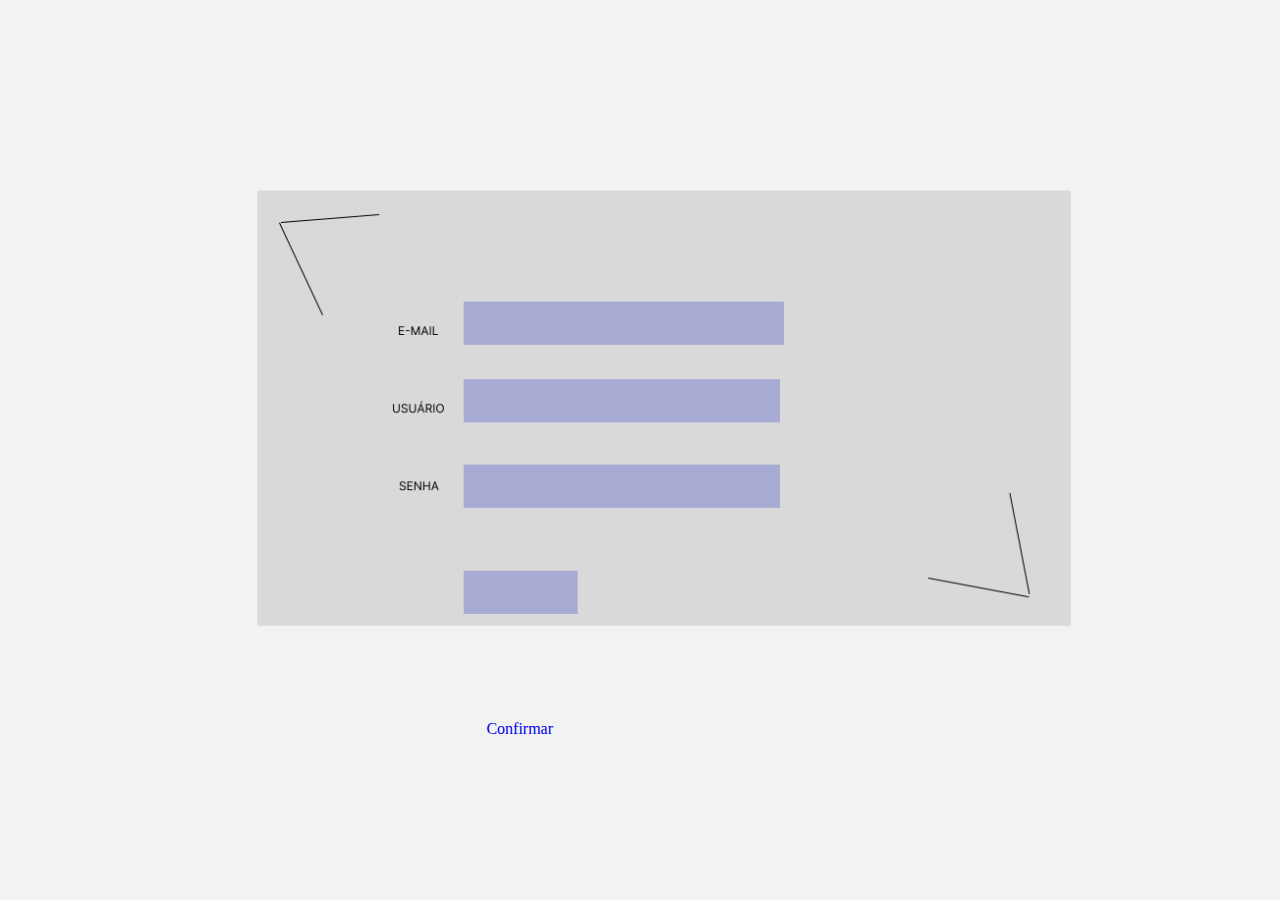
<file: cadastro.html>
<!DOCTYPE html>
<html lang="pt-BR">
<head>
    <meta charset="UTF-8">
    <meta name="viewport" content="width=device-width, initial-scale=1.0">
    <title>Buddy Companion</title>
    <link rel="stylesheet" href="cadastro.css">
    <link rel="shortcut icon" href="imagens/book.ico" type="image/x-icon">
    
</head>
<body>
    <div class="img">
        <a href="pag003.html">Confirmar</a>
    </div>
    
</body>
</html>
</file>
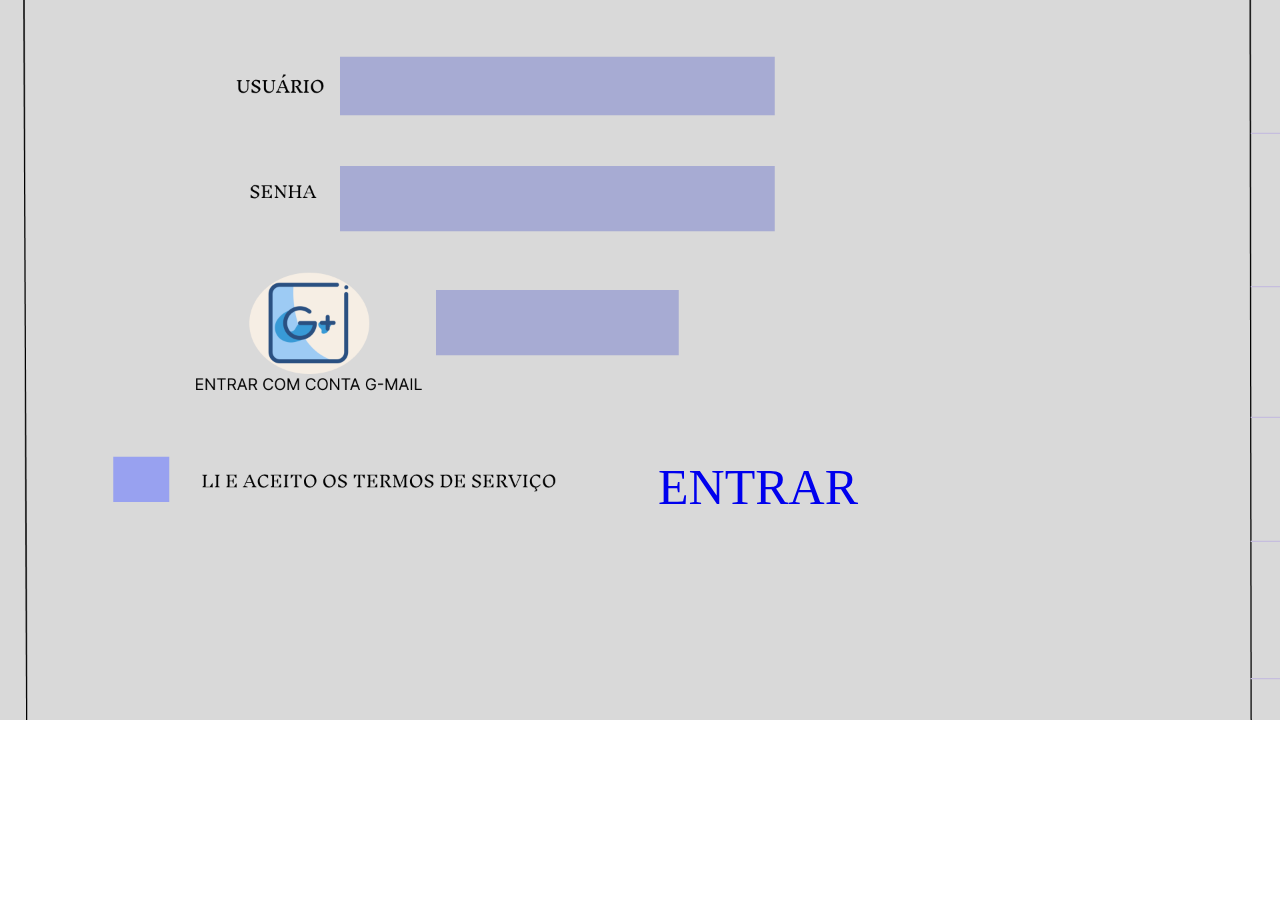
<file: pag002.html>
<!DOCTYPE html>
<html lang="pt-BR">
<head>
    <meta charset="UTF-8">
    <meta name="viewport" content="width=device-width, initial-scale=1.0">
    <link rel="stylesheet" href="pag002.css">
    <title>Buddy Companion</title>
</head>
<body>
    <div class="cadastro">
        <a href="pag004.html">ENTRAR</a>
    </div>
</body>
</html>
</file>
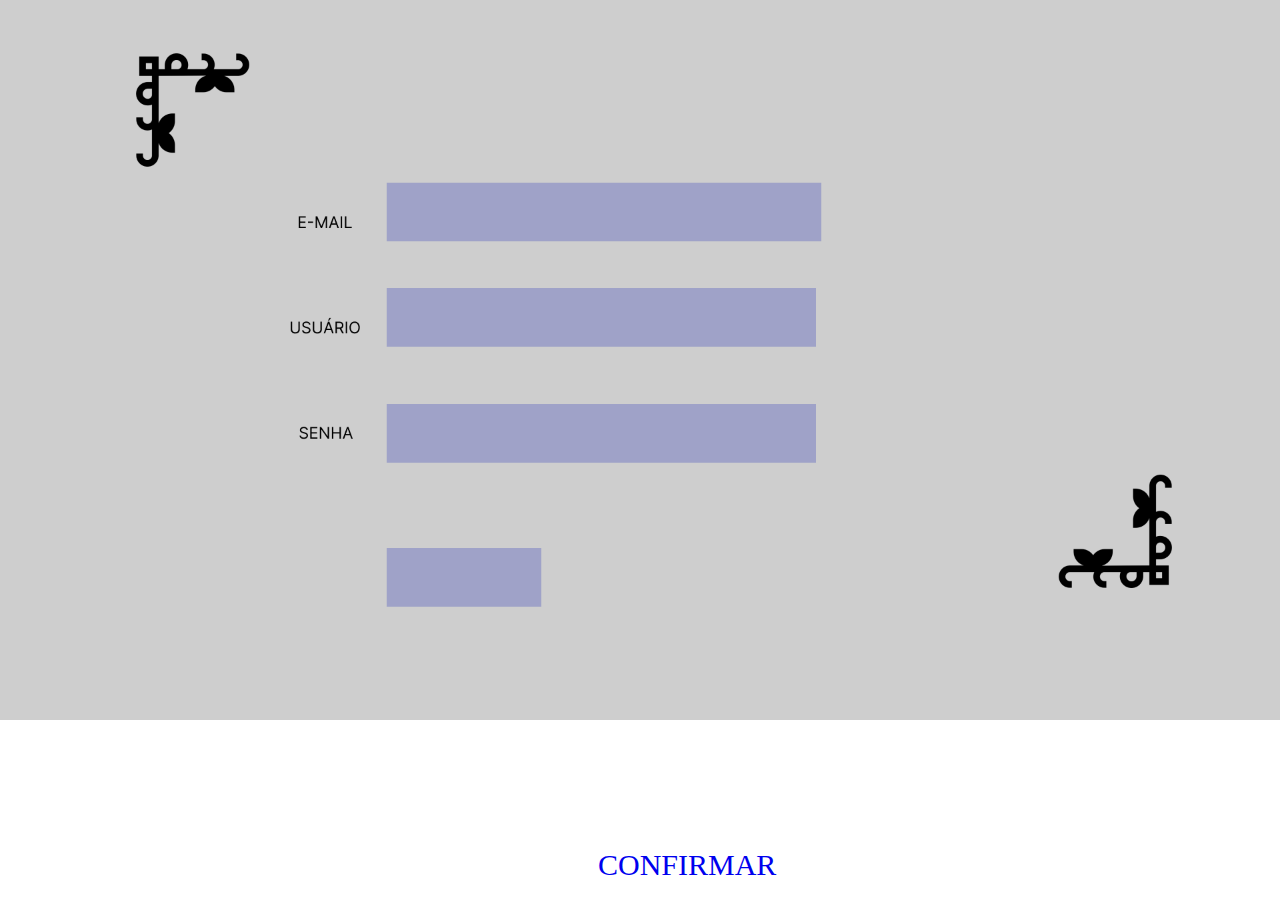
<file: pag003.html>
<!DOCTYPE html>
<html lang="pt-BR">
<head>
    <meta charset="UTF-8">
    <meta name="viewport" content="width=device-width, initial-scale=1.0">
    <link rel="stylesheet" href="pag003.css">
    <title>Buddy Companion</title>
</head>
<body>

    <div class="confirmar">
        <a href="pag004.html">CONFIRMAR</a>
    </div>
    
</body>
</html>
</file>
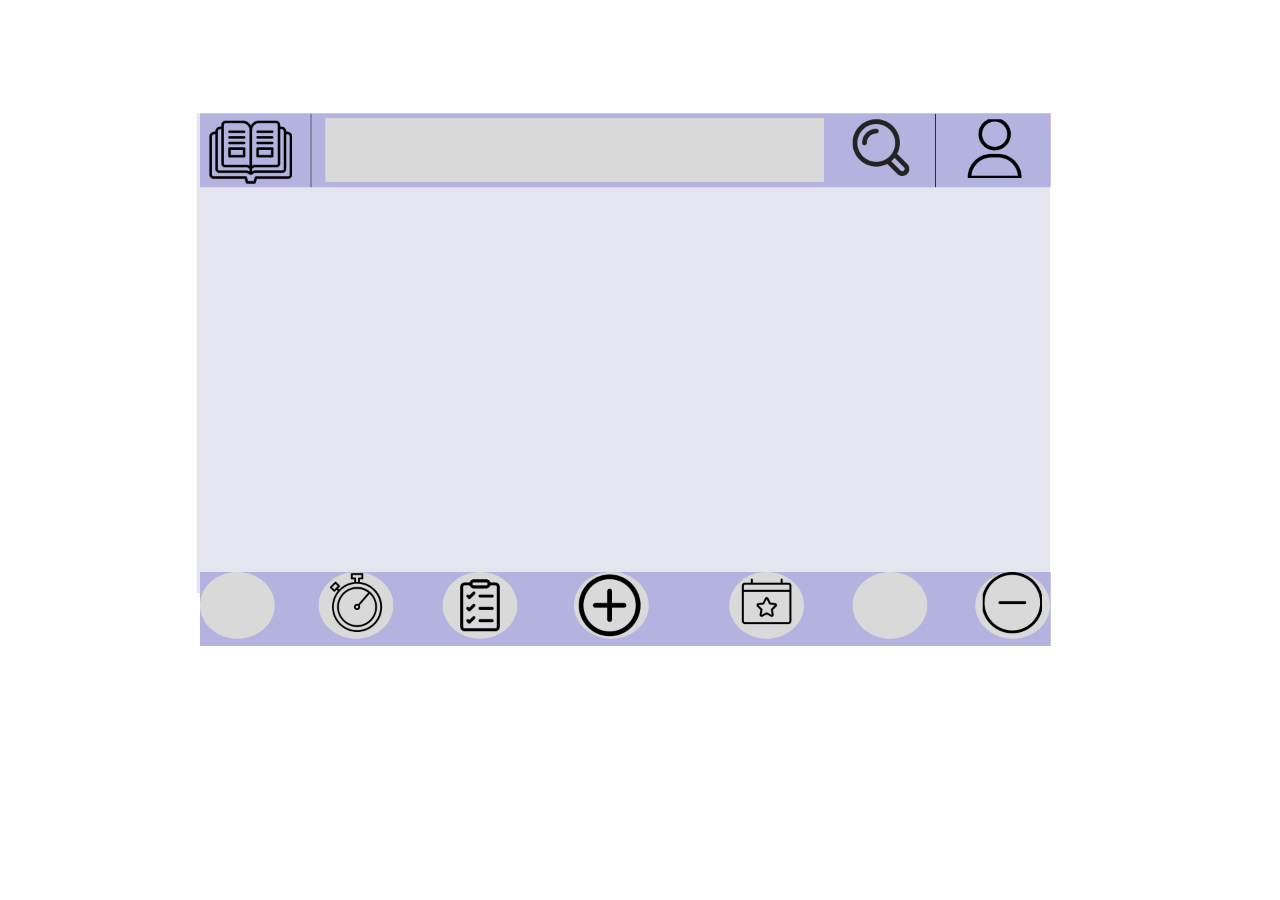
<file: pag004.html>
<!DOCTYPE html>
<html lang="pt-BR">
<head>
    <meta charset="UTF-8">
    <meta name="viewport" content="width=device-width, initial-scale=1.0">
    <link rel="stylesheet" href="pag004.css">
    <title>Buddy Companion</title>
</head>
<body>
    
</body>
</html>
</file>
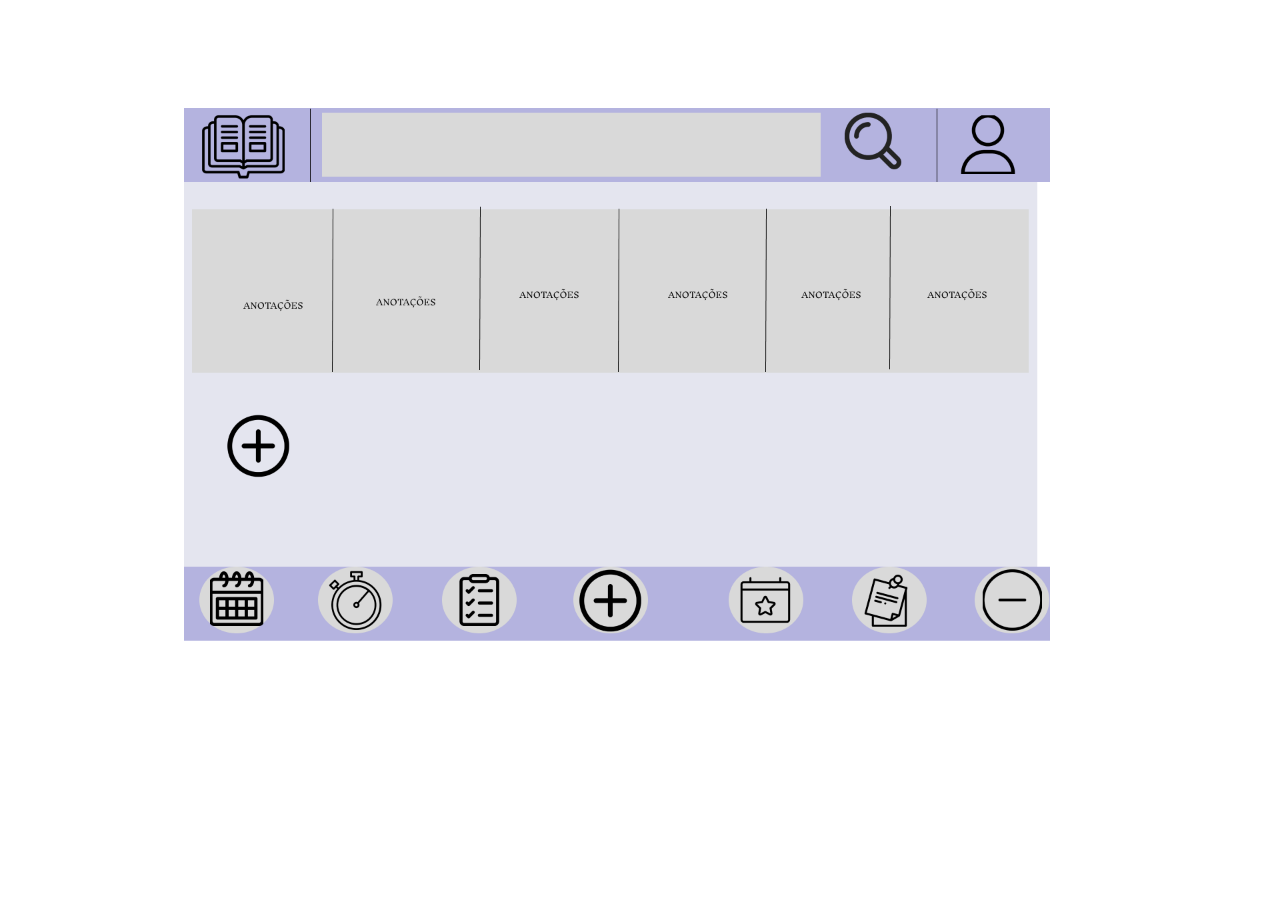
<file: pag005.html>
<!DOCTYPE html>
<html lang="pt-BR">
<head>
    <meta charset="UTF-8">
    <meta name="viewport" content="width=device-width, initial-scale=1.0">
    <link rel="stylesheet" href="pag005.css">
    <title>Buddy Companion</title>
</head>
<body>
    
</body>
</html>
</file>
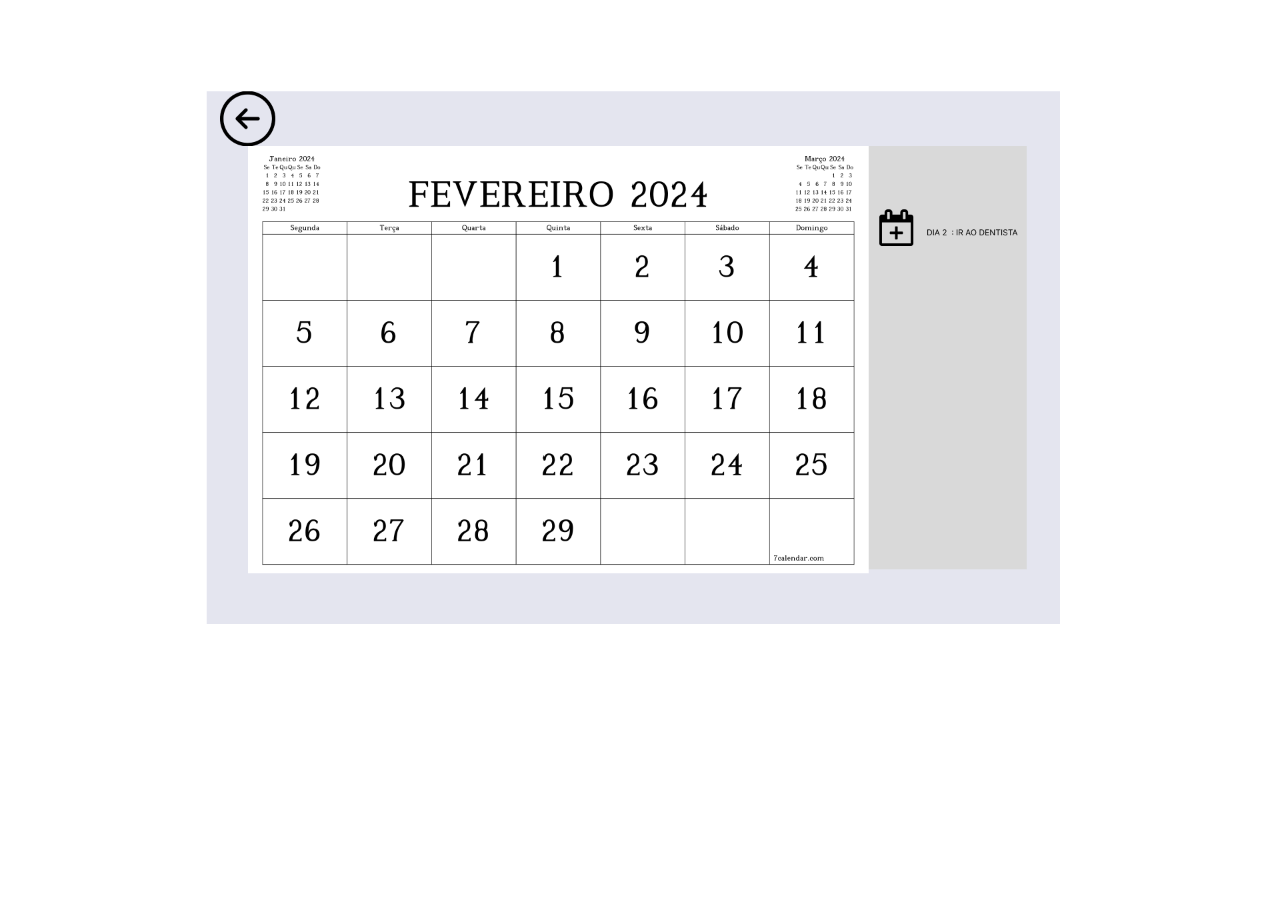
<file: pag006.html>
<!DOCTYPE html>
<html lang="pt-BR">
<head>
    <meta charset="UTF-8">
    <meta name="viewport" content="width=device-width, initial-scale=1.0">
    <link rel="stylesheet" href="pag006.css">
    <title>Buddy Companion</title>
</head>
<body>
    
</body>
</html>
</file>
<file: cadastro.css>
a{
    text-decoration: none;
}

body{
    background-image: url(imagens/cadastro.png);
    background-size: cover;
}

.img{
    position: absolute;
    top: 80%;
    left: 38%;
}
</file>
<file: pag002.css>
body{
    background-repeat: no-repeat;
    background-image: url(imagens/pag002.png);
    background-size: cover;
}
.cadastro{
    position: relative;
    top: 450px;
    left: 650px;
}

a{
    text-decoration: none;
    font-size: 50px;
}
</file>
<file: pag003.css>
body{
    background-repeat: no-repeat;
    background-size: cover;
    background-image: url(imagens/pag003.png);
}

a{
    text-decoration: none;
}

.confirmar{
    position: relative;
    top: 840px;
    left: 590px;
    font-size: 30px;
}
</file>
<file: pag004.css>
body{
    background-repeat: no-repeat;
    background-size: cover;
    background-image: url(imagens/pag004.png);
}
</file>
<file: pag005.css>
body{
    background-repeat: no-repeat;
    background-size: cover;
    background-image: url(imagens/pag005.png);
}
</file>
<file: pag006.css>
body{
    background-repeat: no-repeat;
    background-size: cover;
    background-image: url(imagens/pag006.png);
}
</file>
